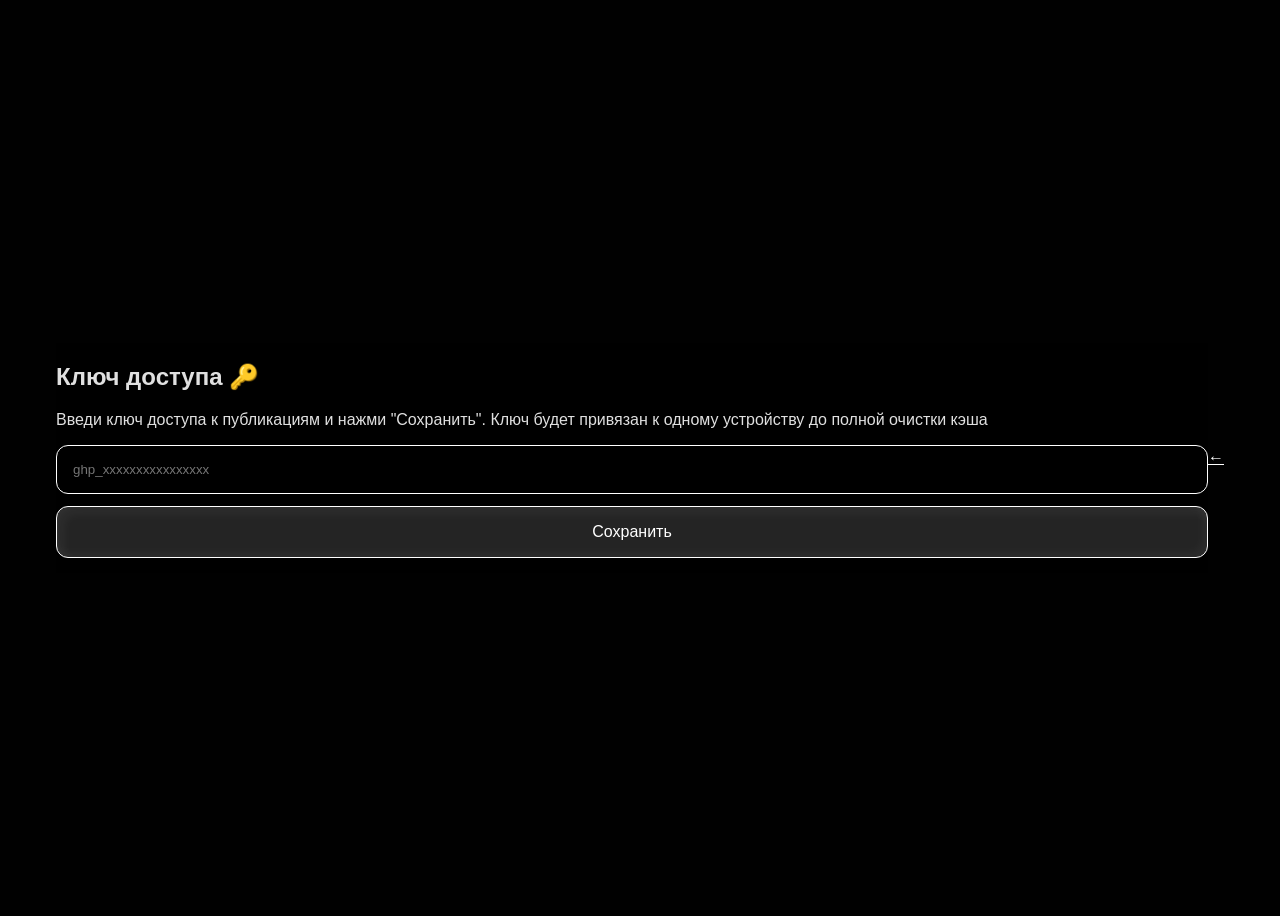
<file: upload.html>
<!DOCTYPE html>
<html lang="ru">
<head>
    <meta charset="UTF-8">
    <meta name="viewport" content="width=device-width, initial-scale=1.0">
    <title>Ввод ключа доступа к медиа</title>
    <link rel="stylesheet" href="key.css">
</head>
<body>
    <div class="box">
        <h2>Ключ доступа 🔑</h2>
        <p>Введи ключ доступа к публикациям и нажми "Сохранить". Ключ будет привязан к одному устройству до полной очистки кэша</p>
        <input type="text" id="tokenInput" placeholder="ghp_xxxxxxxxxxxxxxxx">
        <button onclick="saveToken()">Сохранить</button>
        <p class="status" id="status"></p>
    </div>

    <script>
        // При открытии подставляем токен, если он уже есть
        document.getElementById('tokenInput').value = localStorage.getItem('github_token') || '';

        function saveToken() {
            const token = document.getElementById('tokenInput').value.trim();
            if (!token) {
                document.getElementById('status').textContent = ' Нужен токен ❌';
                return;
            }
            localStorage.setItem('github_token', token);
            document.getElementById('status').className = 'status success';
            document.getElementById('status').textContent = 'Сохранено ✅';
                    }
    </script>
                        <a href="/" class="back">←</a>
</body>
</html>
</file>
<file: key.css>
body { 
            font-family: sans-serif; 
            display: flex; 
            justify-content: center; 
            align-items: center; 
            height: 100vh; 
            background: #010101; 
            color: #e0e0e0; 
        }
        .box {
            width:90vw;
            background: #000000; 
        }

        input { 
            width: 90vw; 
            padding: 16px; 
            background: #000000; 
            border: 1px solid #000000; 
            color: rgb(255 255 255); 
            border-radius: 12px; 
            box-sizing: border-box; 
            border: 1px solid #ffffff;
        }

        button { 
            width: 90vw; 
            padding: 16px; 
            margin-top: 12px;
            background: #242424; 
            color: rgb(255 255 255); 
            border: 1px solid #3498db;
            border-color:#ffffff;
            border-radius: 12px; 
            cursor: pointer; 
            font-size: 16px; 
        box-shadow: inset 6px 6px 12px rgb(255 255 255 / 5%),
        inset -3px -3px 12px rgb(255 255 255 / 5%);
        }
        button:hover { 
            background: #cccccc; 
        }
        .status { 
            margin-top: 15px; 
            font-size: 14px; 
            color: #ffffff; 
        }
        .success { 
            color: #ffffff; 
            font-weight: bold; 
        }
        .back{
            color:white;
        }
</file>
